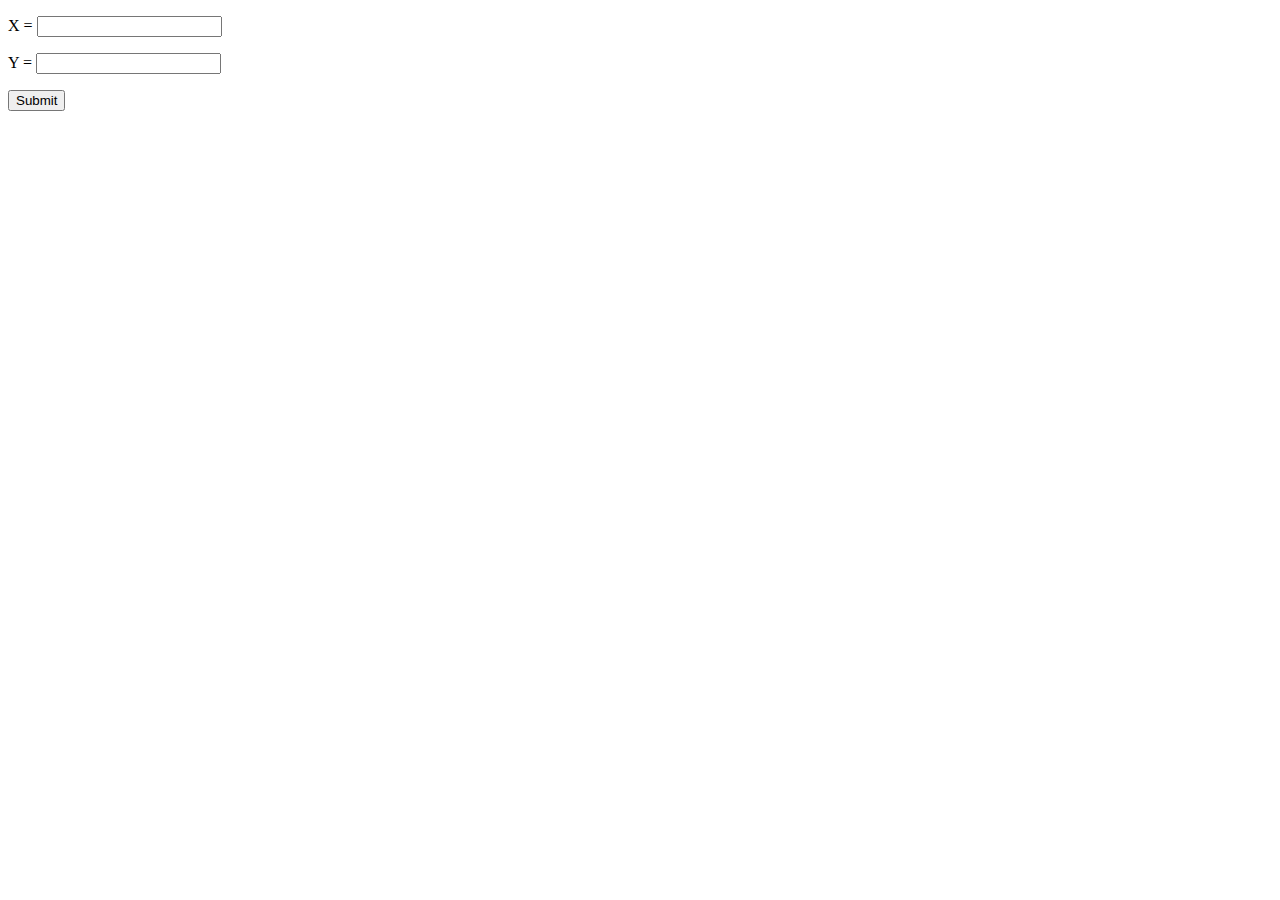
<file: programming_network_applications/src/PZ_3/1/index.html>
<!DOCTYPE html>
<html>

<head>
  <title>PZ_1</title>
</head>

<body>
  <form method="post" action="index.php">
    <p>
      <label>
        X =
        <input type="number" name="x" />
      </label>
    </p>
    <p>
      <label>
        Y =
        <input type="number" name="y" />
      </label>
    </p>
    <input type="submit" />
  </form>
</body>

</html>
</file>
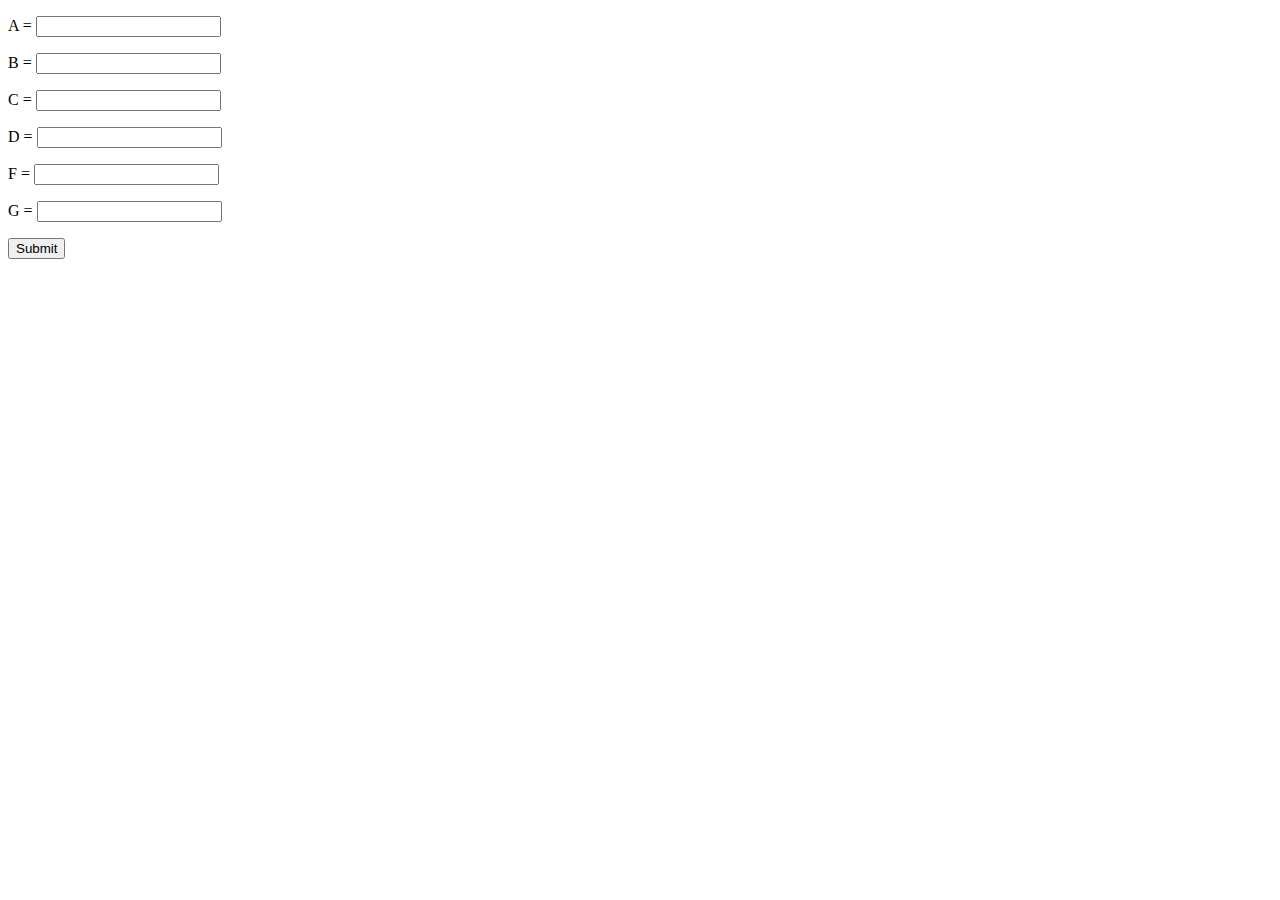
<file: programming_network_applications/src/PZ_3/2/index.html>
<!DOCTYPE html>
<html>

<head>
  <title>PZ_2</title>
</head>

<body>
  <form method="post" action="index.php">
    <p>
      <label>
        A =
        <input type="number" name="a"  />
      </label>
    </p>
    <p>
      <label>
        B =
        <input type="number" name="b" />
      </label>
    </p>
    <p>
      <label>
        C =
        <input type="number" name="c" />
      </label>
    </p>
    <p>
      <label>
        D =
        <input type="number" name="d" />
      </label>
    </p>
    <p>
      <label>
        F =
        <input type="number" name="f" />
      </label>
    </p>
    <p>
      <label>
        G =
        <input type="number" name="g" />
      </label>
    </p>
    <input type="submit" />
  </form>
</body>

</html>
</file>
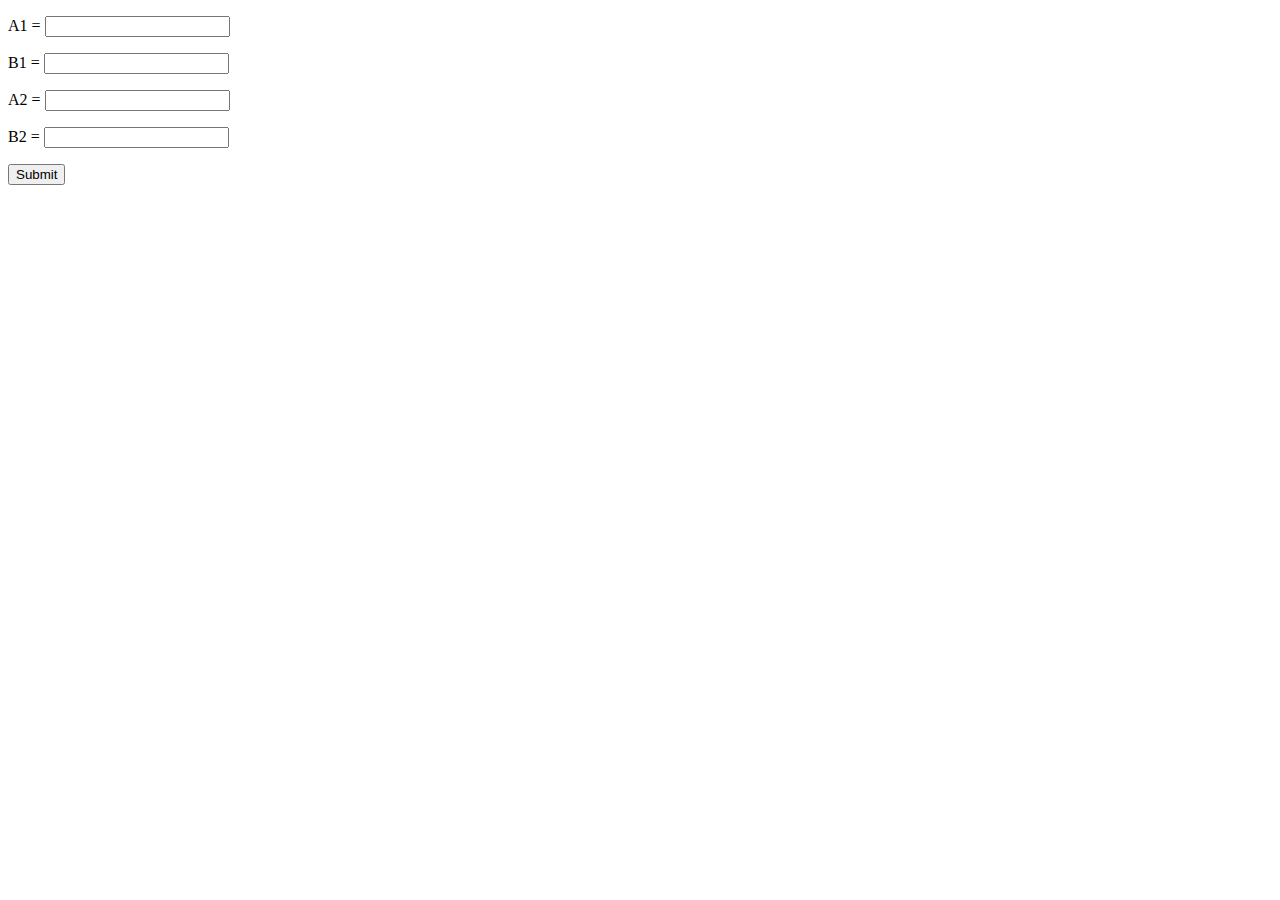
<file: programming_network_applications/src/PZ_3/3/index.html>
<!DOCTYPE html>
<html>

<head>
  <title>PZ_3</title>
</head>

<body>
  <form method="post" action="index.php">
    <p>
      <label>
        A1 =
        <input type="number" name="a1" />
      </label>
    </p>
    <p>
      <label>
        B1 =
        <input type="number" name="b1" />
      </label>
    </p>
    <p>
      <label>
        A2 =
        <input type="number" name="a2" />
      </label>
    </p>
    <p>
      <label>
        B2 =
        <input type="number" name="b2" />
      </label>
    </p>
    <input type="submit" />
  </form>
</body>

</html>
</file>
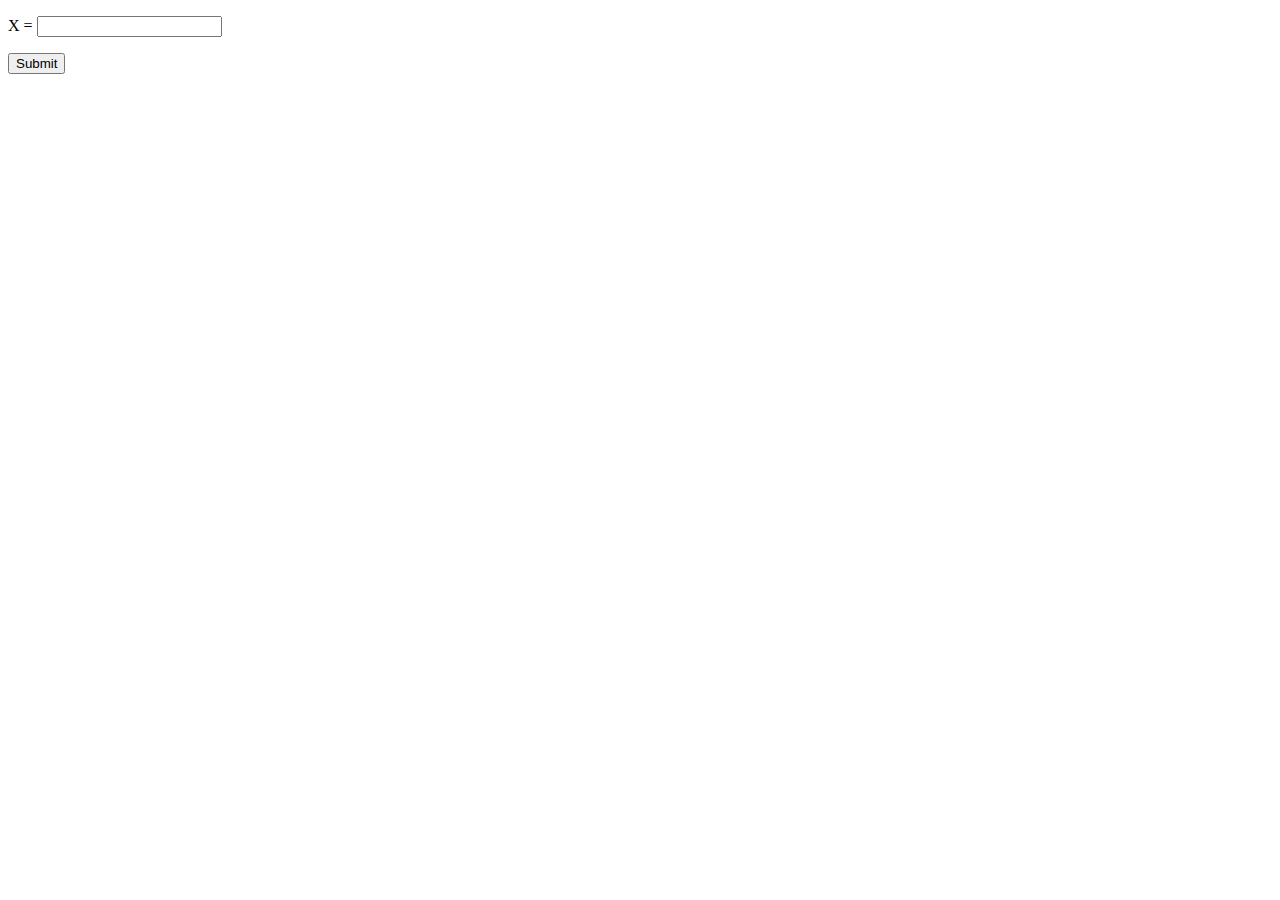
<file: programming_network_applications/src/PZ_4/1/index.html>
<!DOCTYPE html>
<html>

<head>
  <title>PZ_1</title>
</head>

<body>
  <form method="post" action="index.php">
    <p>
      <label>
        X =
        <input type="number" name="x" />
      </label>
    </p>
    <input type="submit" />
  </form>
</body>

</html>
</file>
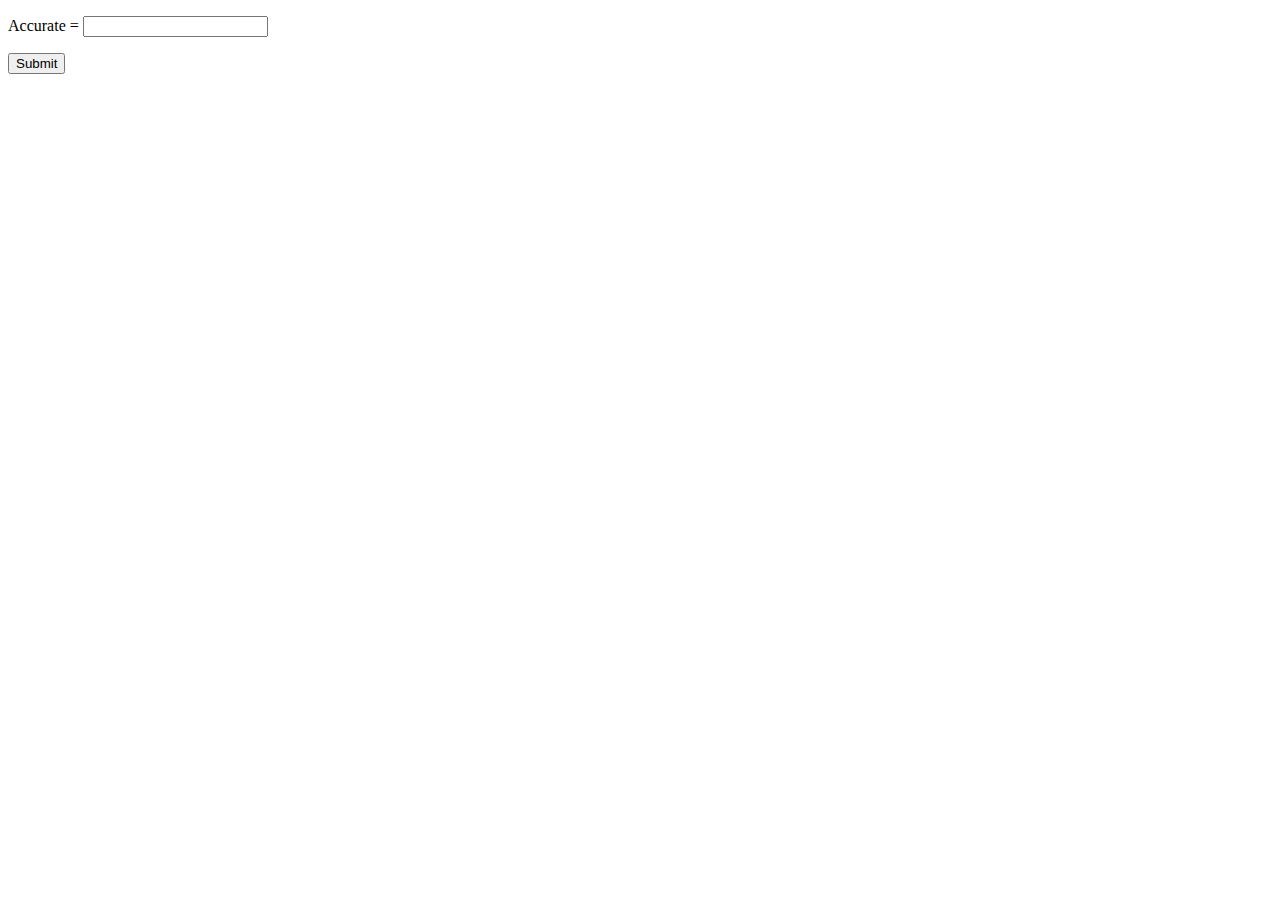
<file: programming_network_applications/src/PZ_4/2/index.html>
<!DOCTYPE html>
<html>

<head>
  <title>PZ_2</title>
</head>

<body>
  <form method="post" action="index.php">
    <p>
      <label>
        Accurate =
        <input type="text" name="accurate"  />
      </label>
    </p>
    <input type="submit" />
  </form>
</body>

</html>
</file>
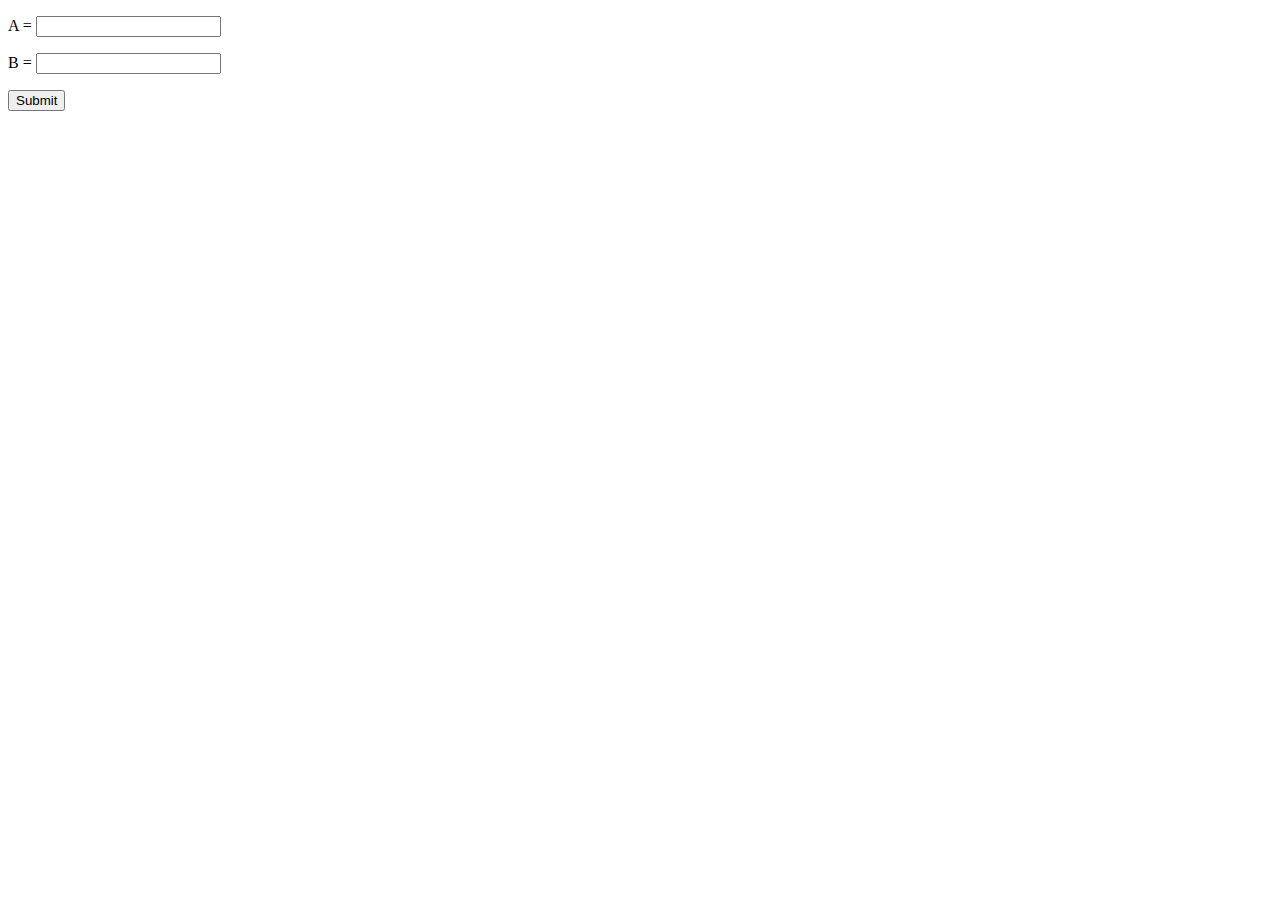
<file: programming_network_applications/src/PZ_4/3/index.html>
<!DOCTYPE html>
<html>

<head>
  <title>PZ_3</title>
</head>

<body>
  <form method="post" action="index.php">
    <p>
      <label>
        A =
        <input type="number" name="a" />
      </label>
    </p>
    <p>
      <label>
        B =
        <input type="number" name="b" />
      </label>
    </p>
    <input type="submit" />
  </form>
</body>

</html>
</file>
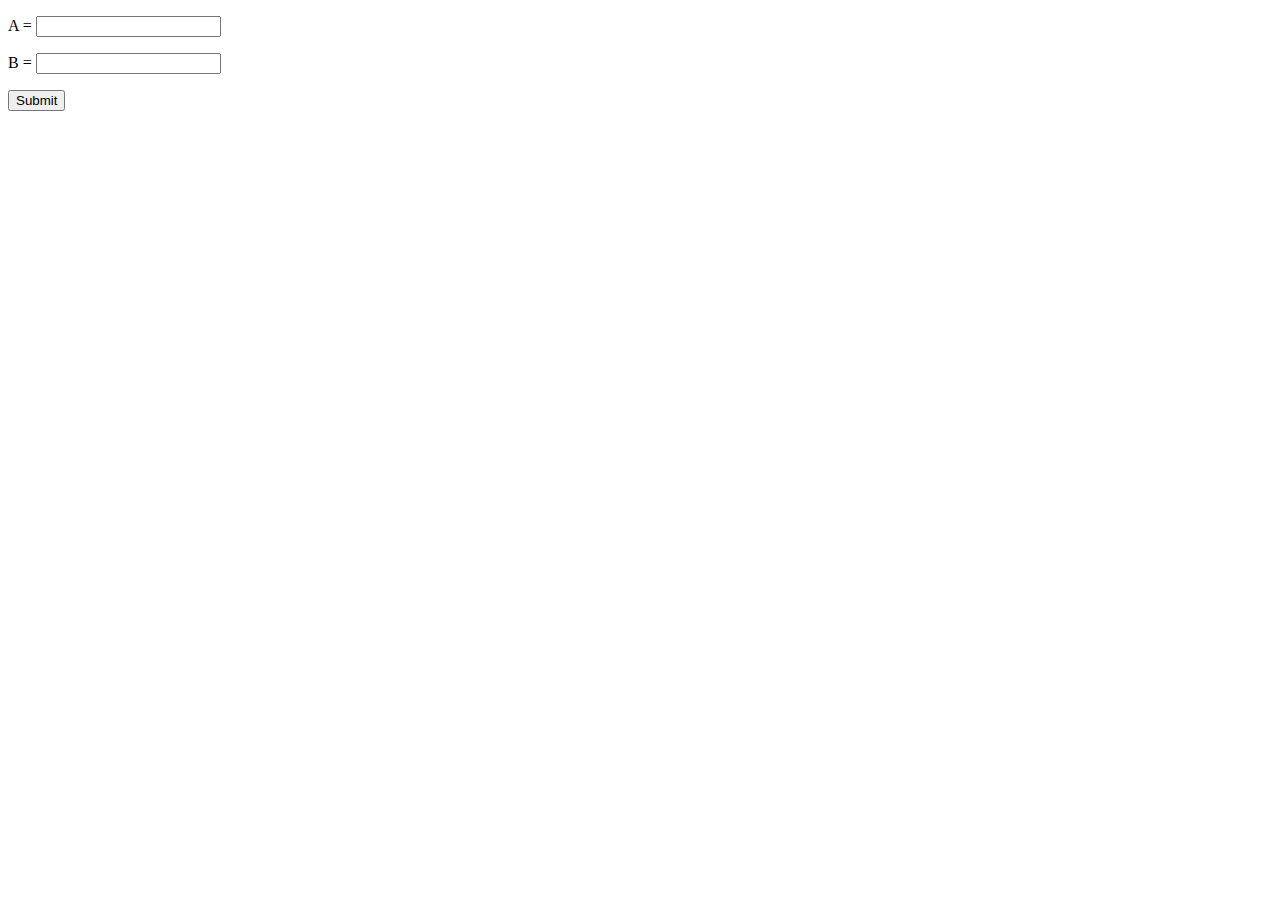
<file: programming_network_applications/src/PZ_5/1/index.html>
<!DOCTYPE html>
<html>

<head>
  <title>PZ_5</title>
</head>

<body>
  <form method="post" action="index.php">
    <p>
      <label>
        A =
        <input type="number" name="a" />
      </label>
    </p>
    <p>
      <label>
        B =
        <input type="number" name="b" />
      </label>
    </p>
    <input type="submit" />
  </form>
</body>

</html>
</file>
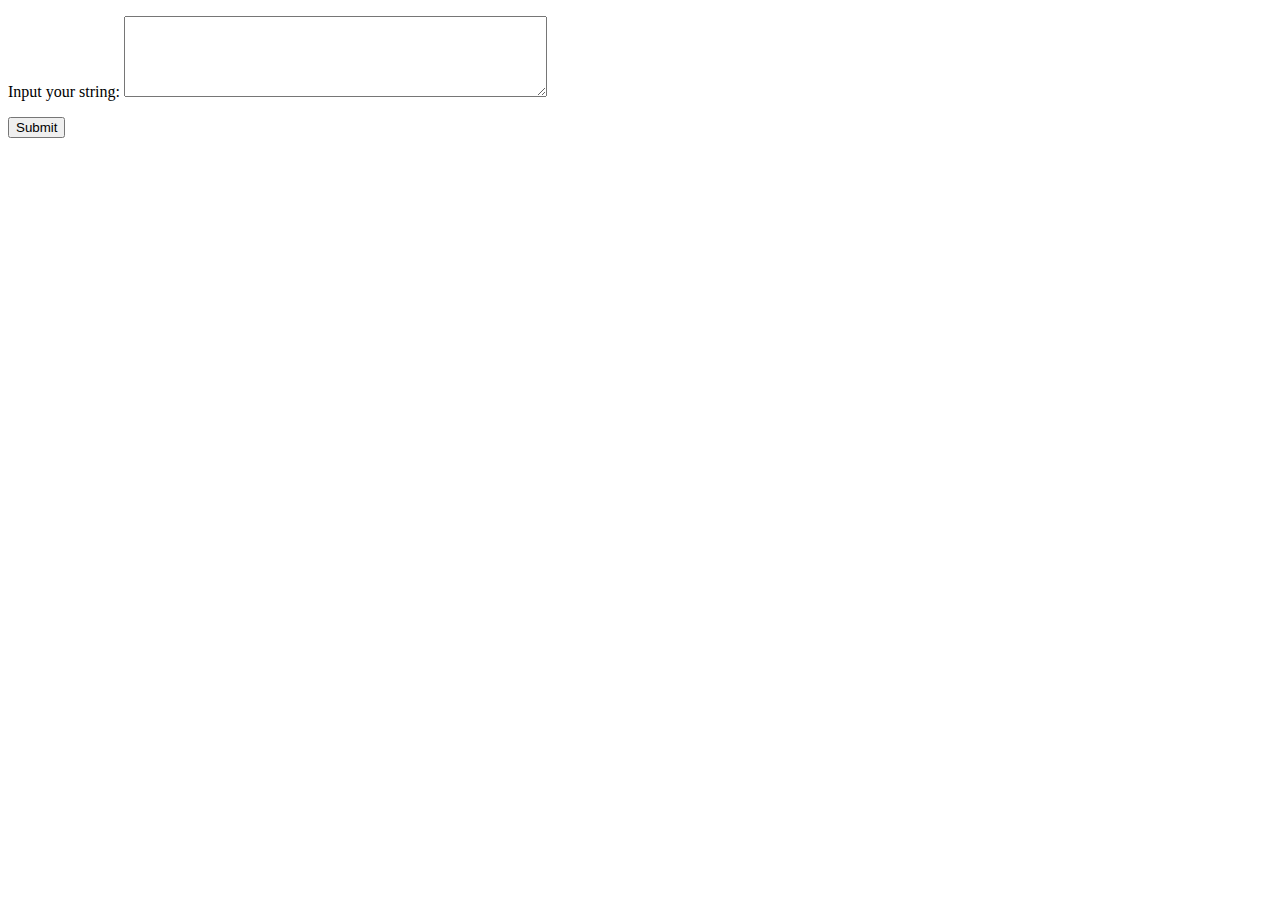
<file: programming_network_applications/src/PZ_5/5/index.html>
<!DOCTYPE html>
<html>

<head>
  <title>PZ_5</title>
</head>

<body>
  <form method="post" action="index.php">
    <p>
      <label>
        Input your string:
        <textarea rows="5" cols="50" name="src"></textarea>
      </label>
    </p>
    <input type="submit" />
  </form>
</body>

</html>
</file>
